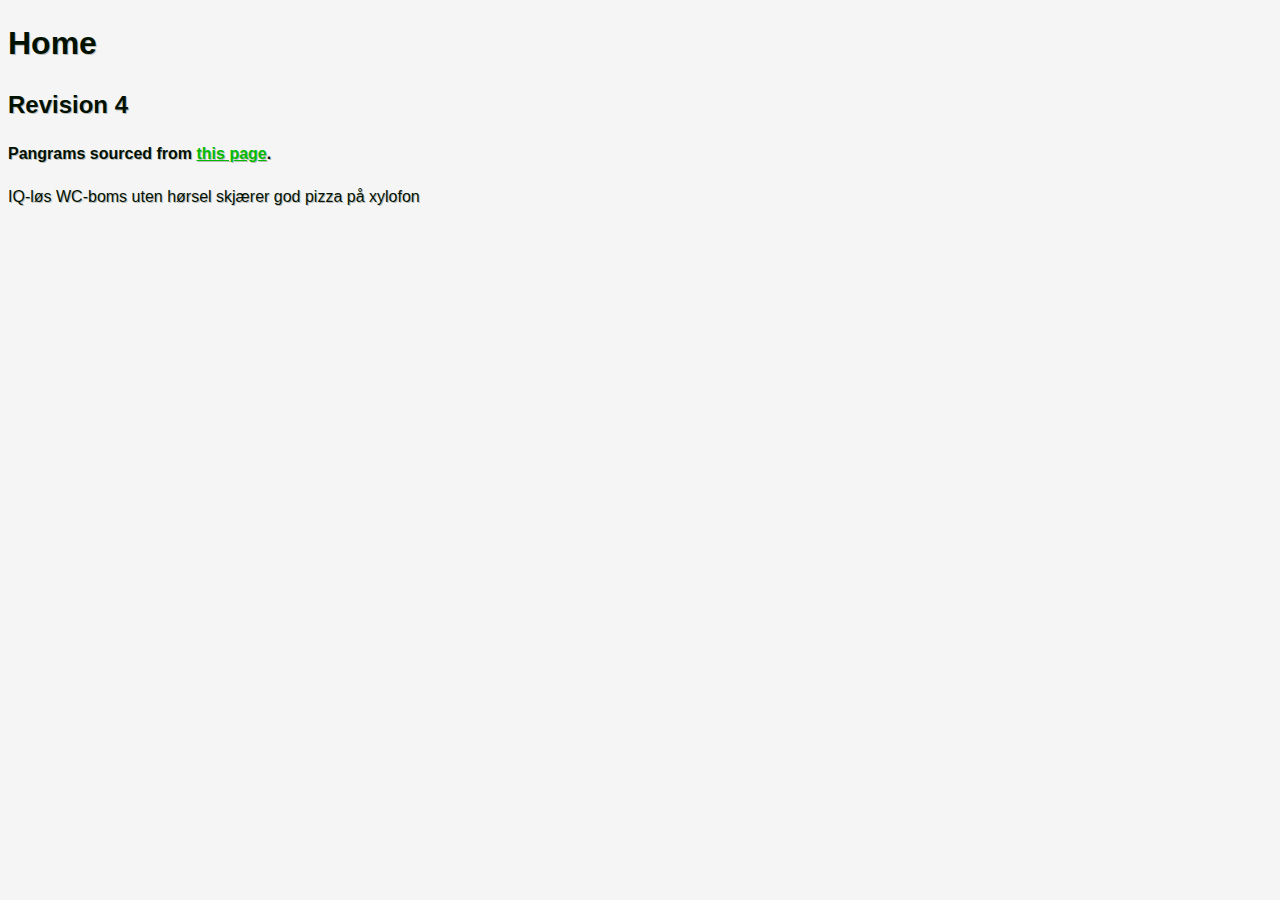
<file: index.html>
<!DOCTYPE html>
<html lang="en">
<head>
	<meta charset="UTF-8">
	<title>Eli Zupke: CS 240</title>
	<link rel="stylesheet" href="styles.css">
</head>

<body>

	<h1>Home</h1>
	<h2>Revision 4</h2>
	<h4>Pangrams sourced from <a href="http://clagnut.com/blog/2380/#Other_languages">
		this page</a>.</h4>
	<p>IQ-løs WC-boms uten hørsel skjærer god pizza på xylofon</p>
	

</body>
</html>
</file>
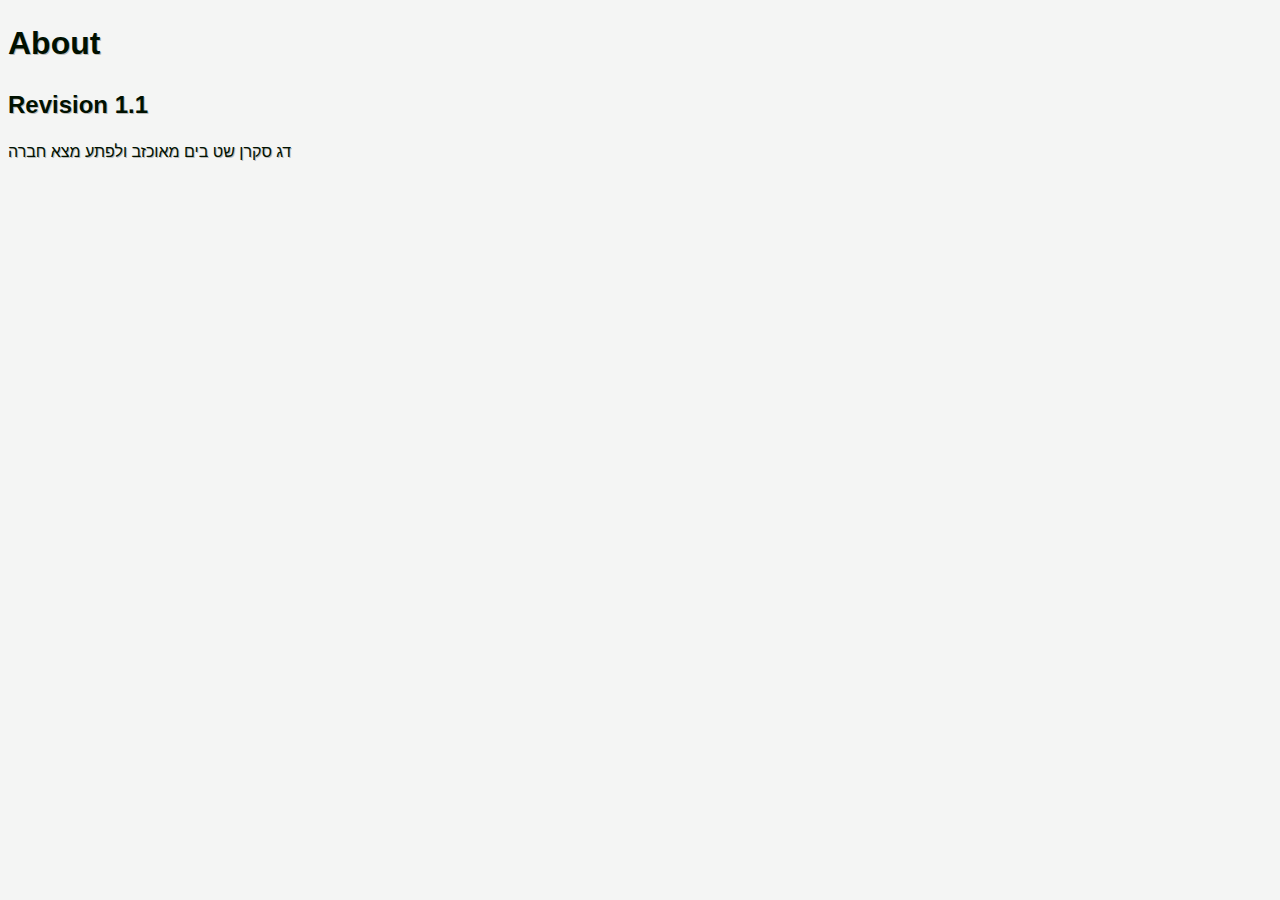
<file: about.html>
<!DOCTYPE html>
<html lang="en">
<head>
	<meta charset="UTF-8">
	<title>Eli Zupke: CS 240</title>
	<link rel="stylesheet" href="styles.css">
</head>

<body>

	<h1>About</h1>
	<h2>Revision 1.1</h2>
	<p>דג סקרן שט בים מאוכזב ולפתע מצא חברה</p>


</body>
</html>
</file>
<file: styles.css>
body {
	background-color: #F4F5F4;
}

* {
	color: #010;
	font-family: Verdana, sans-serif;
	text-shadow: 1px 1px 0.5px #BBB;
	line-height: 140%;
}

a {
	color: #0b0;
}
</file>
